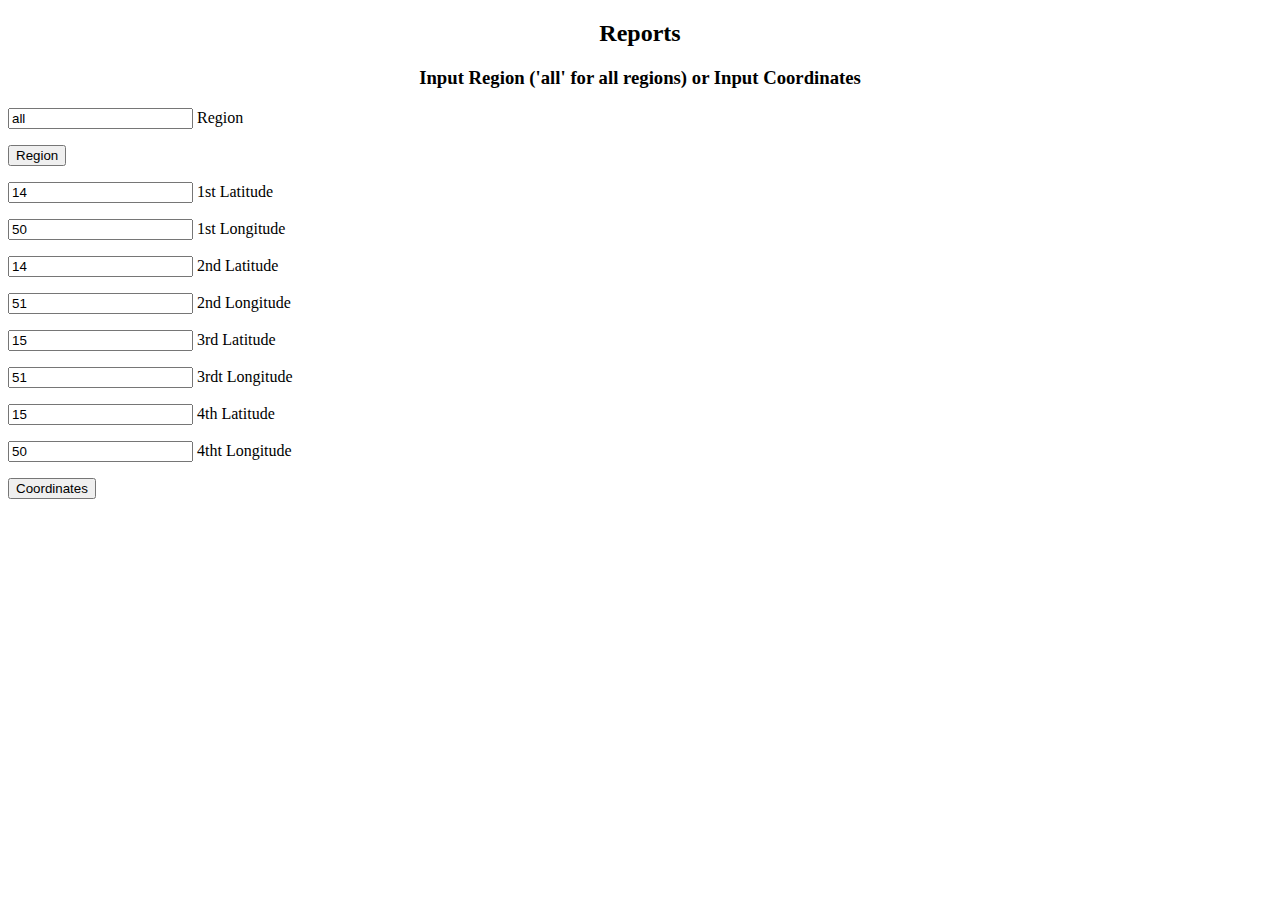
<file: main/templates/reports.html>
<!DOCTYPE html>
<html lang="en">
<head>
    <meta charset="UTF-8">
    <meta http-equiv="X-UA-Compatible" content="IE=edge">
    <meta name="viewport" content="width=device-width, initial-scale=1.0">
    <title>Report</title>
</head>
<body>
	<div class="row">
      <h2 align="center">Reports</h2>
	  <p>
	  <h3 align="center">Input Region ('all' for all regions) or Input Coordinates</h3>
    </div>
	<p>
    <form method="post">
      <input type="text" name="region" value="all"/> 
	  <label for="region">Region</label>
	  <p>
      <button type="submit" name="region_button" value="butreg">Region</button>   
	  <p>
    </form>
	<form method="post">
      <input type="number" name="1st_lat" value="14"/> 
      <label for="1st_lat">1st Latitude</label>
	  <p>
      <input type="number" name="1st_lon" value="50"/> 
      <label for="1st_lon">1st Longitude</label> 
	  <p>
      <input type="number" name="2nd_lat" value="14"/> 
      <label for="2nd_lat">2nd Latitude</label> 
	  <p>
      <input type="number" name="2nd_lon" value="51"/> 
      <label for="2nd_lon">2nd Longitude</label>
	  <p>
      <input type="number" name="3rd_lat" value="15"/> 
      <label for="3rd_lat">3rd Latitude</label> 
	  <p>
      <input type="number" name="3rd_lon" value="51"/> 
      <label for="3rd_lon">3rdt Longitude</label> 
	  <p>
      <input type="number" name="4th_lat" value="15"/> 
      <label for="4th_lat">4th Latitude</label> 
	  <p>
      <input type="number" name="4th_lon" value="50"/> 
      <label for="4th_lon">4tht Longitude</label>  
	  <p>	  
	  <button type="submit" name="coordinates_button" value="butcoor">Coordinates</button>
    </form>
</body>
</html>
</file>
